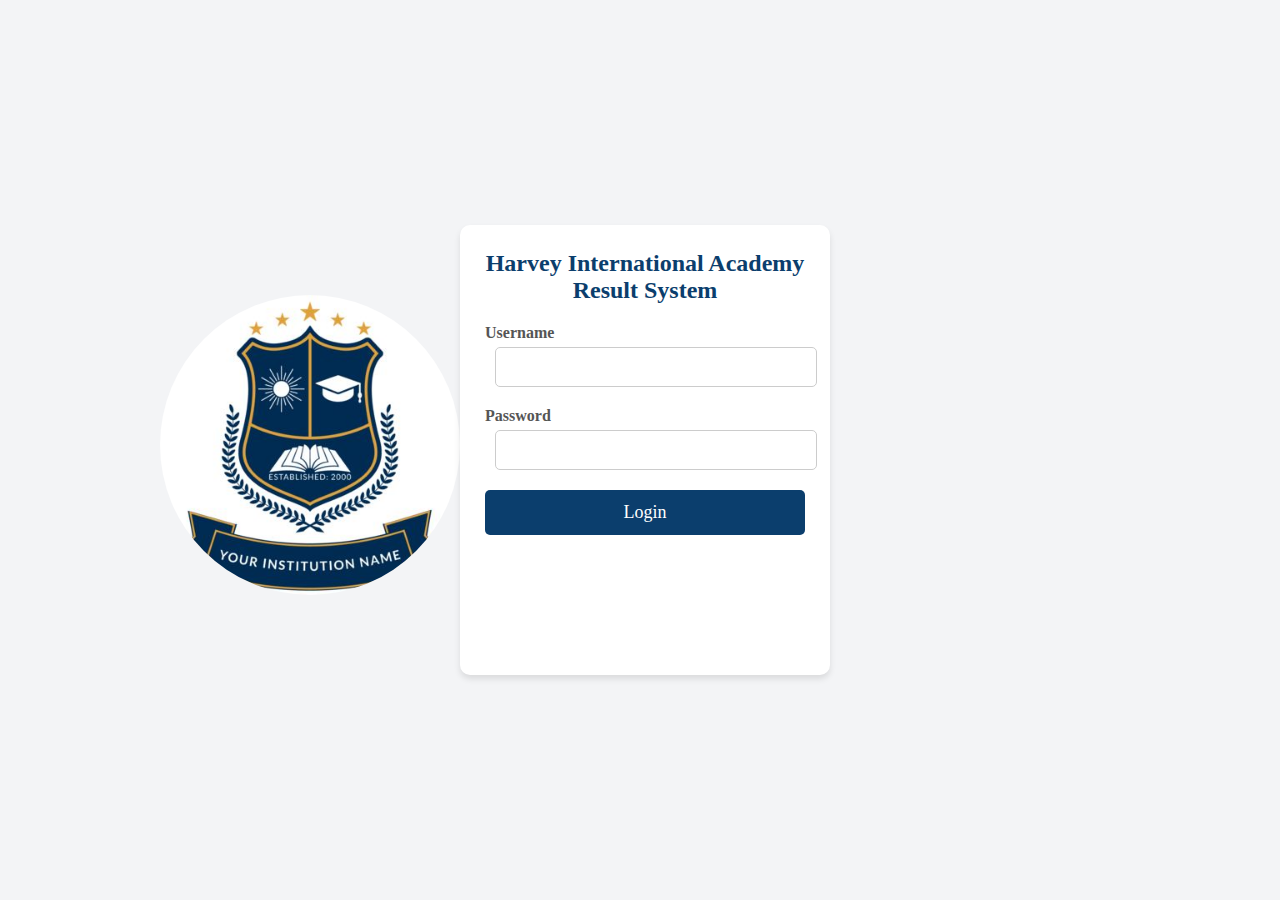
<file: index.html>
<!DOCTYPE html>
<html lang="en">
<head>
    <meta charset="UTF-8">
    <meta name="viewport" content="width=device-width, initial-scale=1.0">
    <title>Harvey International Academy</title>
    <link rel="stylesheet" type ="text/css" href ="index.css">
    <link rel="icon" type="image/png" href="Education And College Logo Design Template Vector, School Logo, Education Logo, Institute Logo PNG and Vector with Transparent Background for Free Download.jpeg">
</head>
<body>
    <div class="mainicon">
        <img class="mainicon1" src="Education And College Logo Design Template Vector, School Logo, Education Logo, Institute Logo PNG and Vector with Transparent Background for Free Download.jpeg" alt="school icon">
    </div>
<div class="login">
    <div class="login-container">
         <h2 class="words">Harvey International Academy <br>Result System</h2>
       
        <form>
            <div class="form-group">
                <label for="username">Username</label>
                <input type="text" id="username" name="username" required>
            </div>
            <div class="form-group">
                <label for="password">Password</label>
                <input type="password" id="password" name="password" required>
            </div>
            <button onclick="window.location.href='main.html'" type="submit" class="login-btn">Login</button>
            
        </form>
    </div>
</div>
    
</body>
</html>
</file>
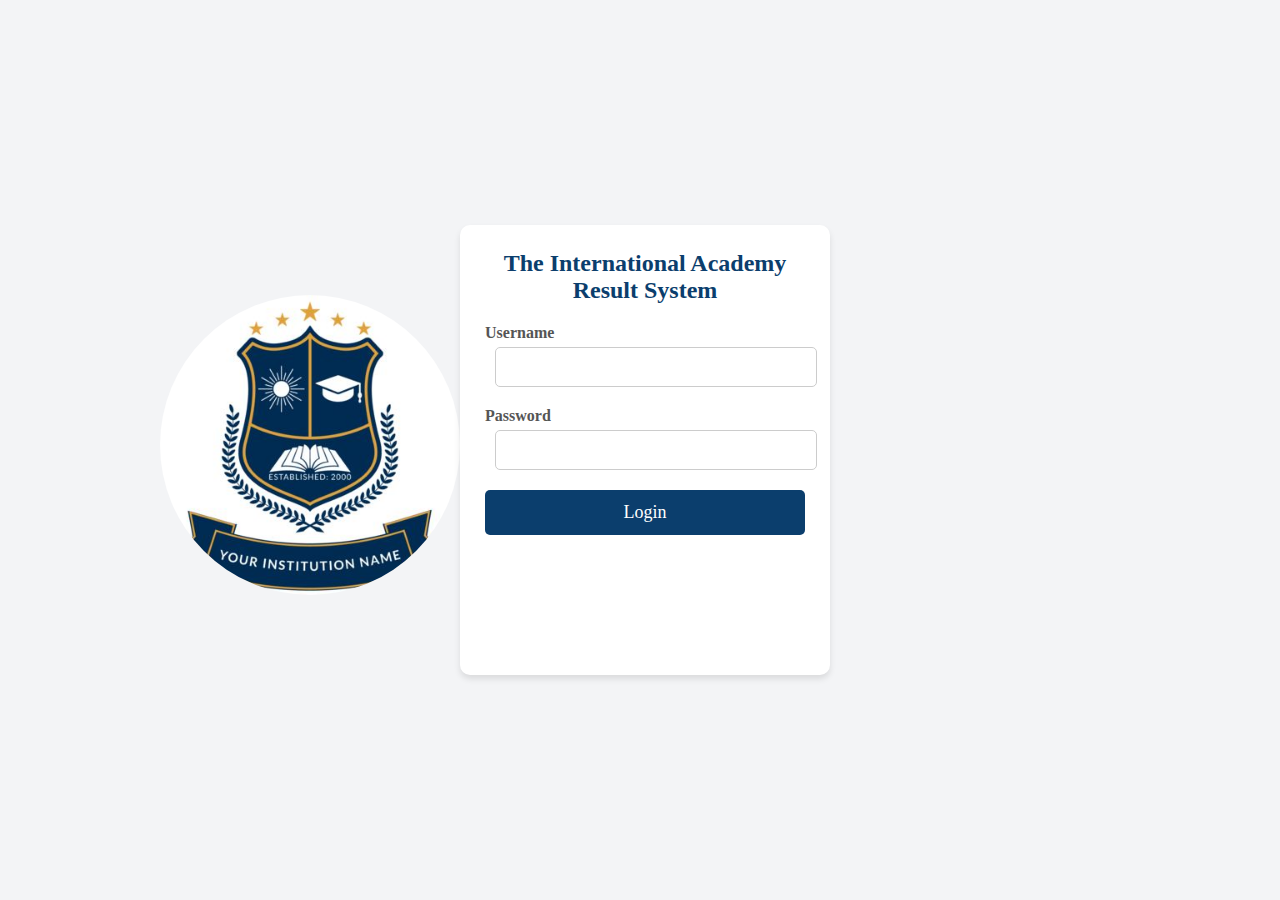
<file: html/index.html>
<!DOCTYPE html>
<html lang="en">
<head>
    <meta charset="UTF-8">
    <meta name="viewport" content="width=device-width, initial-scale=1.0">
    <title>Harvey International Academy</title>
    <link rel="stylesheet" type ="text/css" href ="../css/index.css">
    <link rel="icon" type="image/png" href="images/Education And College Logo Design Template Vector, School Logo, Education Logo, Institute Logo PNG and Vector with Transparent Background for Free Download.jpeg">
</head>
<body>
    <div class="mainicon">
        <img class="mainicon1" src="../images/Education And College Logo Design Template Vector, School Logo, Education Logo, Institute Logo PNG and Vector with Transparent Background for Free Download.jpeg" alt="school icon">
    </div>
<div class="login">
    <div class="login-container">
         <h2 class="words">The International Academy <br>Result System</h2>
       
        <form action="../php/login.php" method="POST">
            <div class="form-group">
                <label for="username">Username</label>
                <input type="text" id="username" name="username" required>
            </div>
            <div class="form-group">
                <label for="password">Password</label>
                <input type="password" id="password" name="password" required>
            </div>
            <button type="submit" class="login-btn">Login</button>
            
        </form>
    </div>
</div>
    
</body>
</html>
</file>
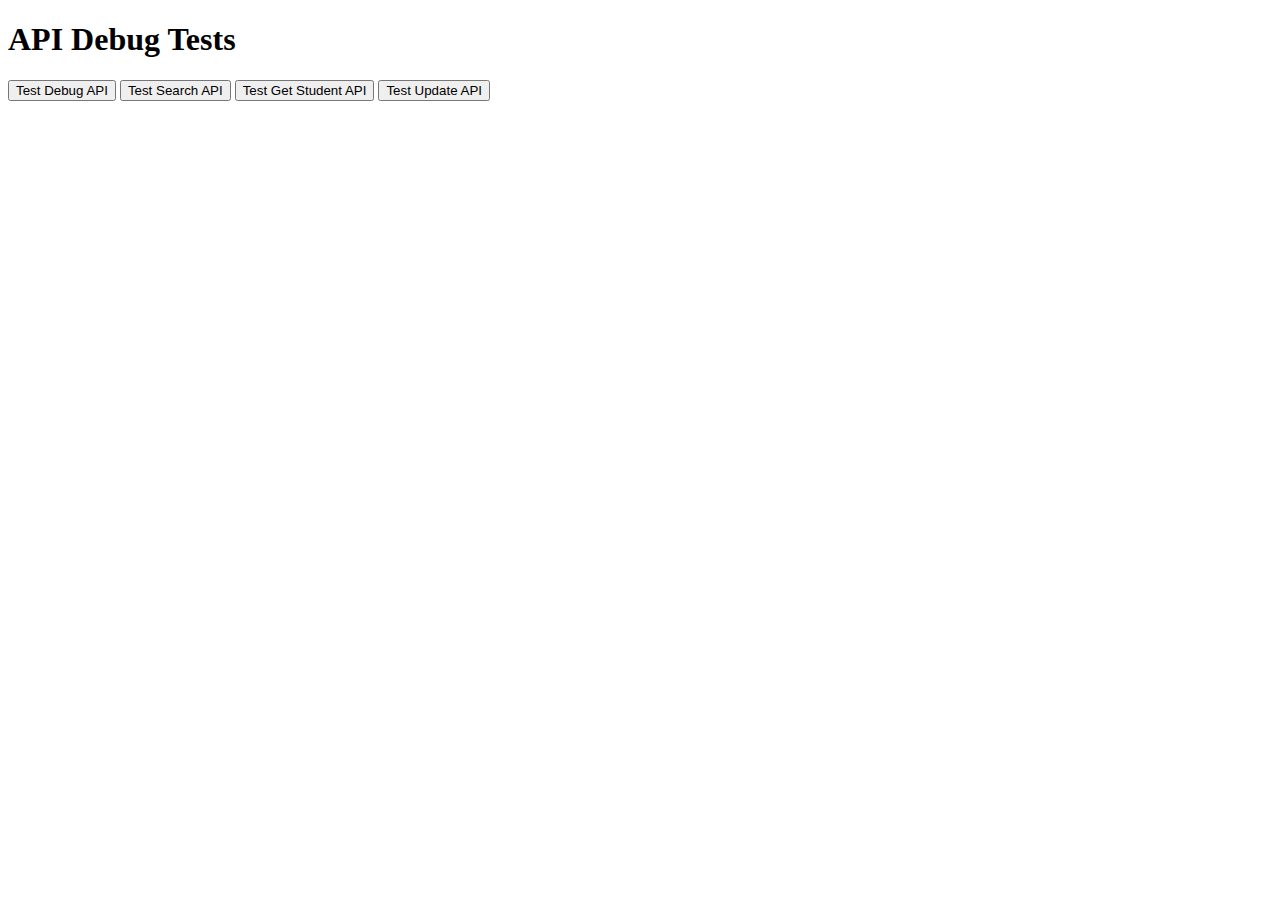
<file: debug_api_test.html>
<!DOCTYPE html>
<html>
<head>
    <title>API Debug Test</title>
    <script src="https://code.jquery.com/jquery-3.6.0.min.js"></script>
</head>
<body>
    <h1>API Debug Tests</h1>

    <button onclick="testDebugAPI()">Test Debug API</button>
    <button onclick="testSearchAPI()">Test Search API</button>
    <button onclick="testGetStudentAPI()">Test Get Student API</button>
    <button onclick="testUpdateAPI()">Test Update API</button>

    <div id="results"></div>

    <script>
        function testDebugAPI() {
            $('#results').html('<p>Testing debug API...</p>');
            $.get('../php/debug_api.php')
                .done(function(data) {
                    $('#results').html('<h3>✅ Debug API Success:</h3><pre>' + JSON.stringify(data, null, 2) + '</pre>');
                })
                .fail(function(xhr, status, error) {
                    $('#results').html('<h3>❌ Debug API Failed:</h3><p>Status: ' + xhr.status + '</p><p>Response: ' + xhr.responseText + '</p>');
                });
        }

        function testSearchAPI() {
            $('#results').html('<p>Testing search API...</p>');
            $.get('../php/search_students.php', {type: 'name', query: 'test'})
                .done(function(data) {
                    $('#results').html('<h3>✅ Search API Success:</h3><pre>' + JSON.stringify(data, null, 2) + '</pre>');
                })
                .fail(function(xhr, status, error) {
                    $('#results').html('<h3>❌ Search API Failed:</h3><p>Status: ' + xhr.status + '</p><p>Response: ' + xhr.responseText + '</p>');
                });
        }

        function testGetStudentAPI() {
            $('#results').html('<p>Testing get student API...</p>');
            $.get('../php/get_student_details.php', {id: 'TEST001'})
                .done(function(data) {
                    $('#results').html('<h3>✅ Get Student API Success:</h3><pre>' + JSON.stringify(data, null, 2) + '</pre>');
                })
                .fail(function(xhr, status, error) {
                    $('#results').html('<h3>❌ Get Student API Failed:</h3><p>Status: ' + xhr.status + '</p><p>Response: ' + xhr.responseText + '</p>');
                });
        }

        function testUpdateAPI() {
            $('#results').html('<p>Testing update API...</p>');
            const testData = {
                studentId: 'TEST001',
                mathematics: 85,
                chemistry: 90,
                biology: 88
            };

            $.ajax({
                url: '../php/update_marks.php',
                method: 'POST',
                contentType: 'application/json',
                data: JSON.stringify(testData),
                success: function(data) {
                    $('#results').html('<h3>✅ Update API Success:</h3><pre>' + JSON.stringify(data, null, 2) + '</pre>');
                },
                error: function(xhr, status, error) {
                    $('#results').html('<h3>❌ Update API Failed:</h3><p>Status: ' + xhr.status + '</p><p>Response: ' + xhr.responseText + '</p>');
                    console.log('Full error details:', {xhr: xhr, status: status, error: error});
                }
            });
        }
    </script>
</body>
</html>
</file>
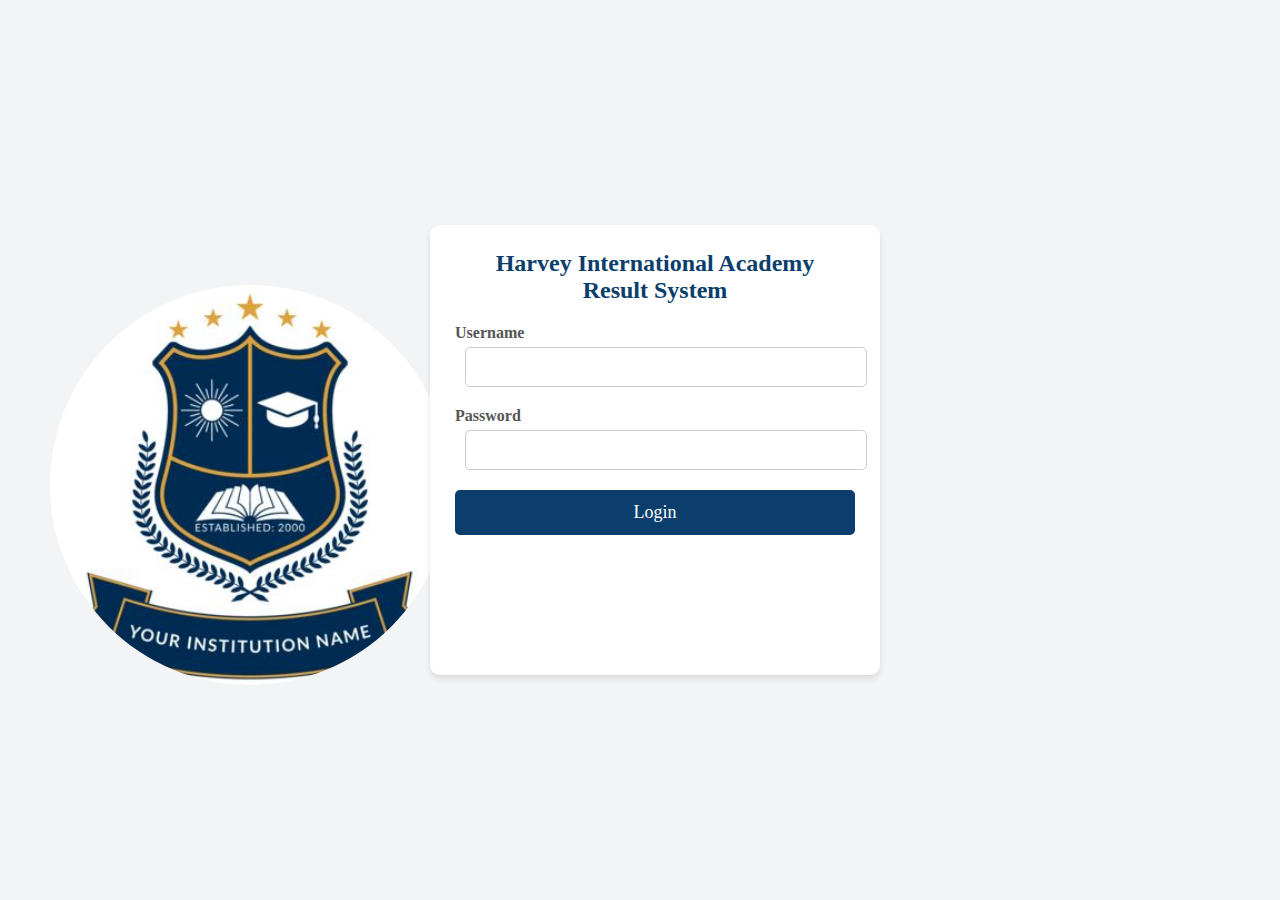
<file: Loginpage.html>
<!DOCTYPE html>
<html lang="en">
<head>
    <meta charset="UTF-8">
    <meta name="viewport" content="width=device-width, initial-scale=1.0">
    <title>Harvey International Academy</title>
    <link rel="stylesheet" type ="text/css" href ="Loginpage.css">
    <link rel="icon" type="image/png" href="Education And College Logo Design Template Vector, School Logo, Education Logo, Institute Logo PNG and Vector with Transparent Background for Free Download.jpeg">
</head>
<body>
    <div class="mainicon">
        <img class="mainicon1" src="Education And College Logo Design Template Vector, School Logo, Education Logo, Institute Logo PNG and Vector with Transparent Background for Free Download.jpeg" alt="school icon">
    </div>
<div class="login">
    <div class="login-container">
         <h2 class="words">Harvey International Academy <br>Result System</h2>
       
        <form>
            <div class="form-group">
                <label for="username">Username</label>
                <input type="text" id="username" name="username" required>
            </div>
            <div class="form-group">
                <label for="password">Password</label>
                <input type="password" id="password" name="password" required>
            </div>
            <button onclick="window.location.href='Mainpage.html'" type="submit" class="login-btn">Login</button>
            
        </form>
    </div>
</div>
    
</body>
</html>
</file>
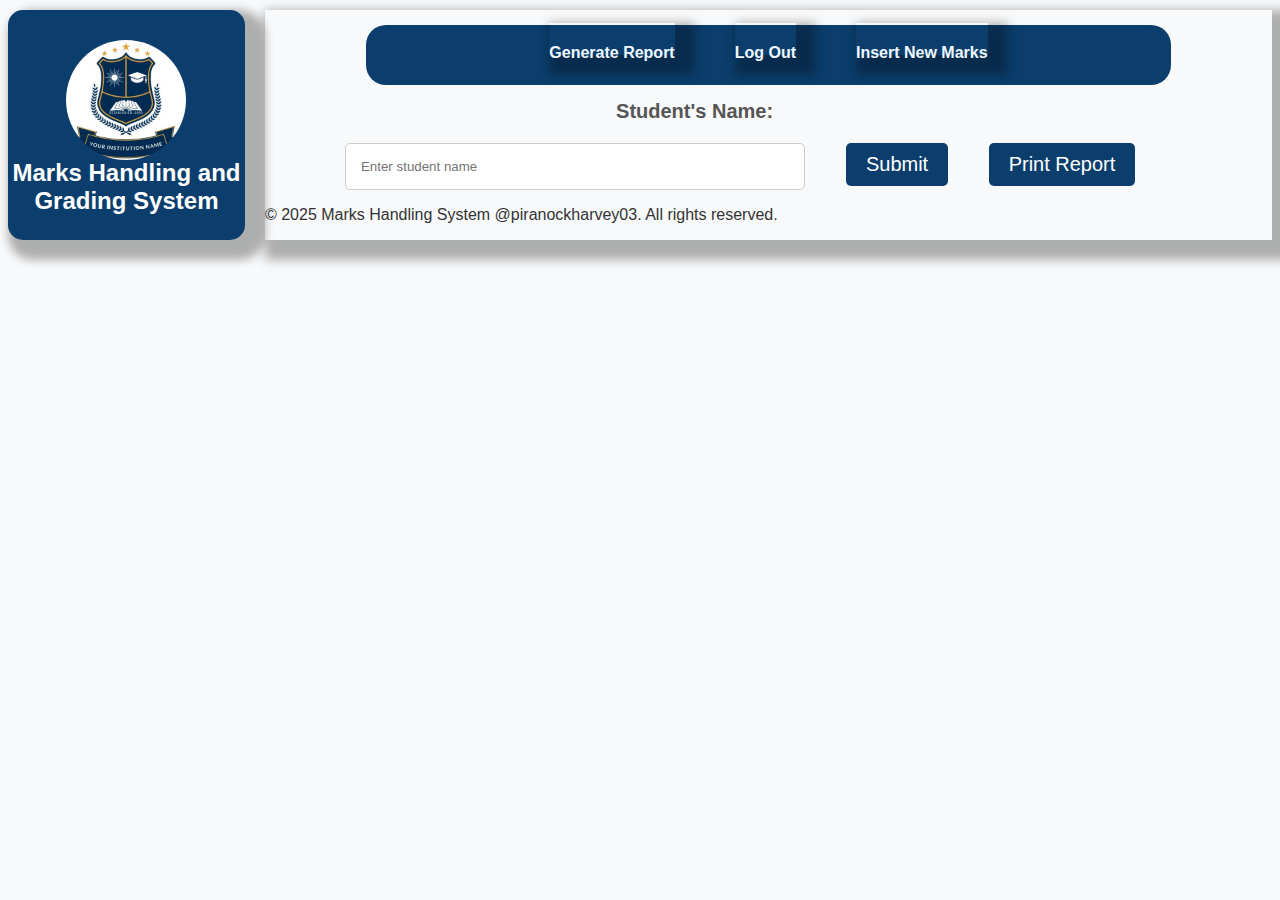
<file: html/generatereport.html>
<!DOCTYPE html>
<html lang="en">

<head>
    <meta charset="UTF-8">
    <meta name="viewport" content="width=device-width, initial-scale=1.0">
    <title>Marks Handling System</title>
    <link rel="icon" type="image/x-icon"
        href="images/Education And College Logo Design Template Vector, School Logo, Education Logo, Institute Logo PNG and Vector with Transparent Background for Free Download.jpeg">
    <link rel="stylesheet" href="../css/report.css">

</head>

<body>
    <div class="navContainer">
        <header>
            <div class="container">
                <!--<a href="../html/index.html" class="logout">LOG OUT</a> -->
                <div class="mainicon">
                    <img class="mainicon1"
                        src="../images/Education And College Logo Design Template Vector, School Logo, Education Logo, Institute Logo PNG and Vector with Transparent Background for Free Download.jpeg"
                        alt="school icon">
                    <h1>Marks Handling and Grading System</h1>
                </div>
            </div>
        </header>
    </div>

    <div class="bodyContainer">
        <main>
            <div class="container">
                <div class="container1">
                    <div class="report">
                        <h4><a href="generatereport.html" style="color: aliceblue;text-decoration: none;">Generate
                                Report</a></h4>
                    </div>
                    <div class="report">
                        <h4><a href="index.html" style="color: aliceblue; text-decoration: none;">Log Out</a></h4>
                    </div>
                    <div class="report">
                        <h4><a href="main.html" style="color: aliceblue; text-decoration: none;">Insert New Marks</a>
                        </h4>
                    </div>
                </div>
                <section class="input-section">
                    <form id="marksForm" action="../php/reports.php" method="POST">
                        <div class="form-group">
                            <label for="studentName">Student's Name:</label>
                            <input type="text" id="studentName" name="studentName" placeholder="Enter student name"
                                required>

                            <button id="js1" type="submit" onclick="sent" class="btn">Submit</button>
                            <button id="js1" type="submit" onclick="sent" class="btn">Print Report</button>

                        </div>

                    </form>
                </section>

                <footer class="containerDown">
                    <div>
                        <p>&copy; 2025 Marks Handling System @piranockharvey03. All rights reserved.</p>
                    </div>
                </footer>
            </div>

</body>

</html>
</file>
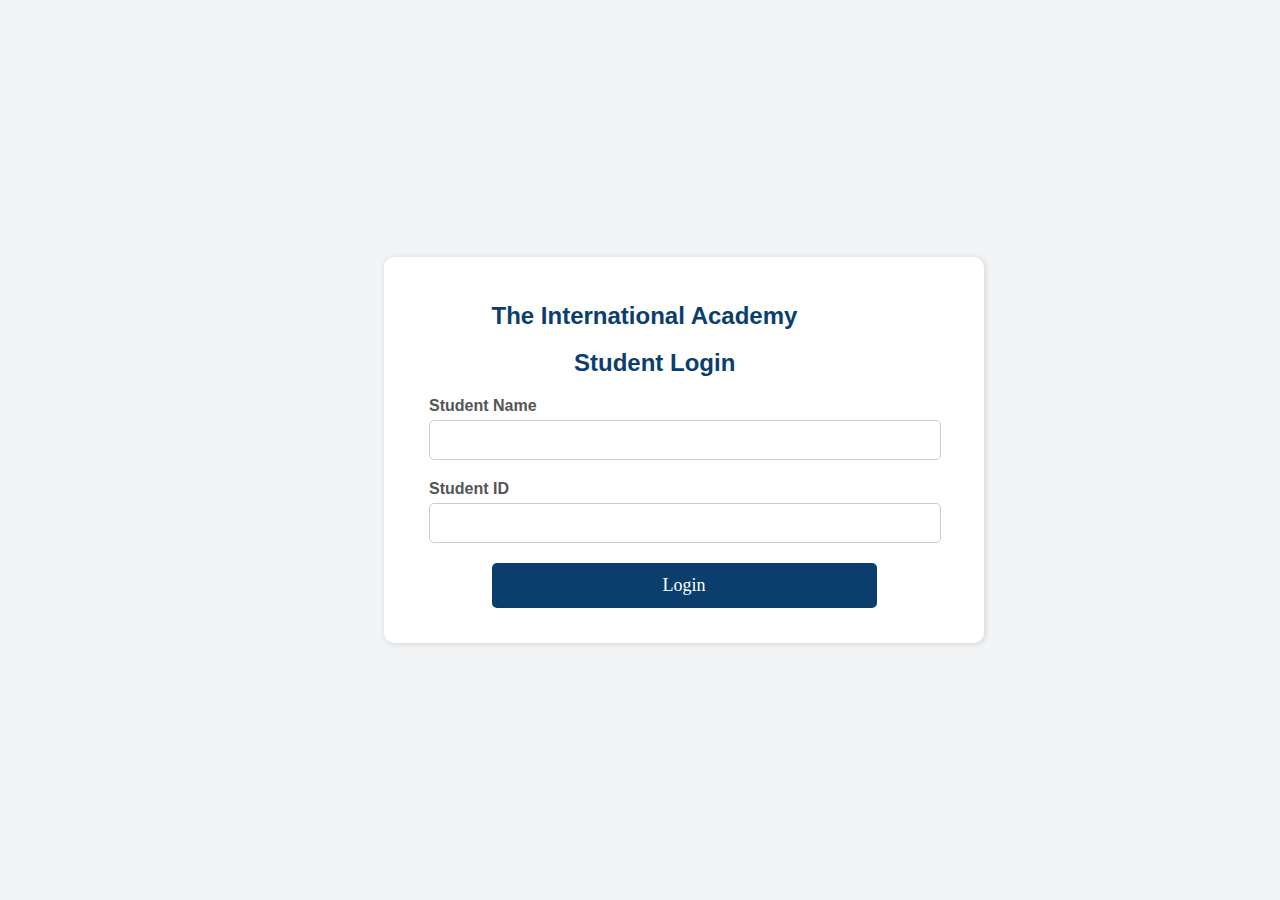
<file: html/student.html>
<!DOCTYPE html>
<html lang="en">

<head>
    <meta charset="UTF-8">
    <meta name="viewport" content="width=device-width, initial-scale=1.0">
    <link rel="stylesheet" type="text/css" href="../css/index1.css">

    <title>Student</title>
</head>

<body>

    <div class="form">
        <!--  <div class="loginStage">
            <div>
                <h2>Teacher</h2>
            </div>

            <div class="form-group">
                <label for="username">Username</label>
                <input type="text" id="username" name="username" required>
            </div>

            <div class="form-group">
                <label for="password">Password</label>
                <input type="password" id="password" name="password" required>
            </div>
            <button  id="js2" onclick="sent" type="submit" class="login-btn">Login</button>
        </div>-->

        <div class="loginStage">
            <div>
                <h2 style="margin-left: 15%;">The International Academy</h2>

                <h2 style="margin-left: 30%;"> Student Login</h2>
            </div>
            <form action="../php/studentlogin.php" method="post">
                <div class="form-group">
                    <label for="studentName">Student Name</label>
                    <input type="text" id="studentName" name="studentName" required>
                </div>

                <div class="form-group">
                    <label for="studentid">Student ID</label>
                    <input type="password" id="studentid" name="studentid" required>
                </div>
                <button id="js2" onclick="sent" type="submit" class="login-btn">Login</button>
            </form>
        </div>


    </div>
</body>

</html>
</file>
<file: index.css>
body {
    font-family: 'Times New Roman', Times, serif;
    background-color: #f3f4f6; 
    margin: 0;
    display: flex;
    justify-content: center;
    align-items: center;
    height: 100vh;
    color: rgb(11, 62, 109);
    margin-right:-40px;
}

.mainicon {
    margin-top: -30px;
    width: 30px;
    height: 80px;
    margin-left: -270px;
}
.mainicon1 {
    border-radius: 200px; 
    margin-left: -60px;
    margin-top: -100px;
    width: 300px;
   
}

.login-container {
    background-color: #ffffff;
    padding: 25px;
    border-radius: 10px;
    box-shadow: 0 4px 6px rgba(0, 0, 0, 0.1);
    width: 320px; 
    min-height: 400px; 
    margin-left: 210px;
}

.login-container h2 {
    margin: 0 0 20px;
    text-align: center;
    color: rgb(11, 62, 109);
 }
.login-container h1 {
    margin: 0 0 20px;
    color: #555; 
    font-size: 17px;
}

.form-group {
    margin-bottom: 20px; 
    font-family: 'Times New Roman', Times, serif;
}

.form-group label {
    display: block;
    font-weight: bold;
    margin-bottom: 5px;
    color: #555;
}

.form-group input,
.form-group select {
    width: calc(100% - 20px); 
    padding: 10px;
    border: 1px solid #ccc;
    border-radius: 5px;
    font-size: 16px;
    margin-left: 10px;
}

.form-group input:focus,
.form-group select:focus {
    outline: none;
    border-color: rgb(42, 124, 111);
    box-shadow: 0 0 5px rgba(42, 124, 111, 0.5);
}

.login-btn {
    width: 100%;
    padding: 12px;
    background-color: rgb(11, 62, 109);
    color: #ffffff;
    border: none;
    border-radius: 5px;
    font-size: 18px;
    cursor: pointer;
    font-family: 'Times New Roman', Times, serif;
    transition: background-color 0.3s ease;
}

.login-btn:hover {
    background-color: rgb(54, 175, 155); 
}

.container {
    text-align: center;
}

input[type="file"] {
    margin-top: 10px;
    padding: 5px;
    border: none;
    font-size: 14px;
    cursor: pointer;
    background-color: #f9f9f9;
    color: #333;
}
</file>
<file: css/index.css>
body {
    font-family: 'Times New Roman', Times, serif;
    background-color: #f3f4f6; 
    margin: 0;
    display: flex;
    justify-content: center;
    align-items: center;
    height: 100vh;
    color: rgb(11, 62, 109);
    margin-right:-40px;
}

.mainicon {
    margin-top: -30px;
    width: 30px;
    height: 80px;
    margin-left: -270px;
}
.mainicon1 {
    border-radius: 200px; 
    margin-left: -60px;
    margin-top: -100px;
    width: 300px;
   
}

.login-container {
    background-color: #ffffff;
    padding: 25px;
    border-radius: 10px;
    box-shadow: 0 4px 6px rgba(0, 0, 0, 0.1);
    width: 320px; 
    min-height: 400px; 
    margin-left: 210px;
}

.login-container h2 {
    margin: 0 0 20px;
    text-align: center;
    color: rgb(11, 62, 109);
 }
.login-container h1 {
    margin: 0 0 20px;
    color: #555; 
    font-size: 17px;
}

.form-group {
    margin-bottom: 20px; 
    font-family: 'Times New Roman', Times, serif;
}

.form-group label {
    display: block;
    font-weight: bold;
    margin-bottom: 5px;
    color: #555;
}

.form-group input,
.form-group select {
    width: calc(100% - 20px); 
    padding: 10px;
    border: 1px solid #ccc;
    border-radius: 5px;
    font-size: 16px;
    margin-left: 10px;
}

.form-group input:focus,
.form-group select:focus {
    outline: none;
    border-color: rgb(42, 124, 111);
    box-shadow: 0 0 5px rgba(42, 124, 111, 0.5);
}

.login-btn {
    width: 100%;
    padding: 12px;
    background-color: rgb(11, 62, 109);
    color: #ffffff;
    border: none;
    border-radius: 5px;
    font-size: 18px;
    cursor: pointer;
    font-family: 'Times New Roman', Times, serif;
    transition: background-color 0.3s ease;
}

.login-btn:hover {
    background-color: rgb(54, 175, 155); 
}

.container {
    text-align: center;
}

input[type="file"] {
    margin-top: 10px;
    padding: 5px;
    border: none;
    font-size: 14px;
    cursor: pointer;
    background-color: #f9f9f9;
    color: #333;
}
</file>
<file: Loginpage.css>
body {
    font-family: 'Times New Roman', Times, serif;
    background-color: #f3f4f6; 
    margin: 0;
    display: flex;
    justify-content: center;
    align-items: center;
    height: 100vh;
    color: rgb(11, 62, 109);
    margin-right:-40px;
}

.mainicon {
    margin-top: -30px;
    width: 50px;
    height: 100px;
    margin-left: -270px;
}
.mainicon1 {
    border-radius: 200px; 
    margin-left: -120px;
    margin-top: -100px;
    width: 400px;
   
}

.login-container {
    background-color: #ffffff;
    padding: 25px;
    border-radius: 10px;
    box-shadow: 0 4px 6px rgba(0, 0, 0, 0.1);
    width: 400px; 
    min-height: 400px; 
    margin-left: 210px;
}

.login-container h2 {
    margin: 0 0 20px;
    text-align: center;
    color: rgb(11, 62, 109);
 }
.login-container h1 {
    margin: 0 0 20px;
    color: #555; 
    font-size: 17px;
}

.form-group {
    margin-bottom: 20px; 
    font-family: 'Times New Roman', Times, serif;
}

.form-group label {
    display: block;
    font-weight: bold;
    margin-bottom: 5px;
    color: #555;
}

.form-group input,
.form-group select {
    width: calc(100% - 20px); 
    padding: 10px;
    border: 1px solid #ccc;
    border-radius: 5px;
    font-size: 16px;
    margin-left: 10px;
}

.form-group input:focus,
.form-group select:focus {
    outline: none;
    border-color: rgb(42, 124, 111);
    box-shadow: 0 0 5px rgba(42, 124, 111, 0.5);
}

.login-btn {
    width: 100%;
    padding: 12px;
    background-color: rgb(11, 62, 109);
    color: #ffffff;
    border: none;
    border-radius: 5px;
    font-size: 18px;
    cursor: pointer;
    font-family: 'Times New Roman', Times, serif;
    transition: background-color 0.3s ease;
}

.login-btn:hover {
    background-color: rgb(54, 175, 155); 
}

.container {
    text-align: center;
}

input[type="file"] {
    margin-top: 10px;
    padding: 5px;
    border: none;
    font-size: 14px;
    cursor: pointer;
    background-color: #f9f9f9;
    color: #333;
}
</file>
<file: css/report.css>
body {
    font-family: 'Lucida Sans', 'Lucida Sans Regular', 'Lucida Grande', 'Lucida Sans Unicode', Geneva, Verdana, sans-serif;
    background-color: #f8f9fa;
    color: #333;
    display: flex;
    align-content: space-between;
    margin-top: 10px;    
}

.container1 {
    display: flex;
    background-color: rgb(11, 62, 109);
    color: #f8f9fa;
    justify-content: center;
    margin: space;
    max-width: 80%;
    max-height: 60px;
    margin-top: 15px;
    margin-left: 10%;
    border-radius: 20px;
}
.bodyContainer {
    box-shadow: 10px 10px 10px 10px rgba(0, 0, 0, 00.3);
    margin-left: 20px;
    width: 85%;
}


.report {
    display: flex;
    margin: 30px;
    margin-top: -2px;
    box-shadow: 10px 10px 10px 10px rgba(0, 0, 0, 00.3);
}

.mainicon1 {
    border-radius: 150px;
    width: 120px;
    height: 120px;
}


.navContainer {
    width: 20%;
    background-color: rgb(11, 62, 109);
    border-radius: 15px;
    box-shadow: 10px 10px 10px 10px rgba(0, 0, 0, 00.3);
}

header {
    background-color: rgb(11, 62, 109);
    color: white;
    text-align: center;
    margin-top: 30px;
}

header h1 {
    font-size: 1.5rem;
    margin-top: -5px;
}
.form-group {
    margin-top: 3%;
    margin-left: 70px;
}

.form-group label {
    display: block;
    font-weight: bold;
    margin-top: -15px;
    font-size: 20px;
    color: #555;
    margin-left: 30%;
}

.form-group input,
.form-group select {
    width: calc(50% - 40px);
    padding: 15px;
    border: 1px solid #ccc;
    border-radius: 5px;
    margin-left: 10px;
}

.form-group input:focus,
.form-group select:focus {
    outline: none;
    border-color: rgb(42, 124, 111);
    box-shadow: 0 0 5px rgba(42, 124, 111, 0.5);
}


button.btn {
    background-color: rgb(11, 62, 109);
    color: white;
    padding: 10px 20px;
    border: none;
    border-radius: 5px;
    margin-top: 20px;
    margin-left: 20px;
    cursor: pointer;
    margin-left: 36px;
    font-family: 'Lucida Sans', 'Lucida Sans Regular', 'Lucida Grande', 'Lucida Sans Unicode', Geneva, Verdana, sans-serif;
    font-size: 20px;
    margin: space-between;

}
</file>
<file: css/index1.css>
body {
    font-family: 'Lucida Sans', 'Lucida Sans Regular', 'Lucida Grande', 'Lucida Sans Unicode', Geneva, Verdana, sans-serif;
    background-color: #f3f4f6;
    margin: 0 0 0 30%;
    height: 100vh;
    color: rgb(11, 62, 109);

    /* Added flexbox for centering */
    align-items: center;
    align-content: center;
}

.mainicon1 {
    border-radius: 10px;
    width: 150px;
    height: 150px;
    margin-left: 20%;
}

.form {
    display: flex;
    flex-wrap: wrap;
    /* allow wrap on smaller screens */
}

.form-group {
    margin: 20px;
    margin-bottom: 20px;
    flex: 1 1 300px;
    /* flexible but min 300px wide */
    min-width: 280px;
}

.loginStage {
    background-color: #ffffff;
    padding: 25px;
    border-radius: 10px;
    box-shadow: 1px 1px 5px 1px rgba(0, 0, 0, 0.1);
    width:100%;
    max-width: 600px;
    box-sizing: border-box;
}

.form-group label {
    display: block;
    font-weight: bold;
    margin-bottom: 5px;
    color: #555;
}

.form-group input,
.form-group select {
    width: calc(100% - 20px);
    padding: 10px;
    border: 1px solid #ccc;
    border-radius: 5px;
    font-size: 16px;
}

.form-group input:focus,
.form-group select:focus {
    outline: none;
    border-color: rgb(42, 124, 111);
    box-shadow: 0 0 5px rgba(42, 124, 111, 0.5);
}

.login-btn {
    width: 70%;
    margin-left: 15%;
    margin-bottom: 10px;
    padding: 12px;
    background-color: rgb(11, 62, 109);
    color: #ffffff;
    border: none;
    border-radius: 5px;
    font-size: 18px;
    cursor: pointer;
    font-family: 'Times New Roman', Times, serif;
    transition: background-color 0.3s ease;
}

.login-btn:hover {
    background-color: rgb(54, 175, 155);
}

/* === RESPONSIVE STYLES === */

@media (max-width: 1024px) {
    body {
        margin-left: 10%;
    }

    .mainicon1 {
        margin-left: 10%;
        width: 120px;
        height: 120px;
    }

    .loginStage {
        width: 70%;
        padding: 20px;
    }

    .login-btn {
        width: 80%;
        margin-left: 10%;
    }
}

@media (max-width: 768px) {
    body {
        margin-left: 5%;
        flex-direction: column;
        height: auto;
        padding: 20px 0;
    }

    .mainicon1 {
        margin-left: 0;
        width: 100px;
        height: 100px;
    }

    .loginStage {
        width: 90%;
        padding: 15px;
    }

    .form {
        flex-direction: column;
        align-items: stretch;
    }

    .form-group {
        margin: 10px 0;
        min-width: 100%;
        flex: none;
    }

    .form-group input,
    .form-group select {
        width: 100%;
        margin-left: 0;
    }

    .login-btn {
        width: 100%;
        margin-left: 0;
    }
}

@media (max-width: 480px) {
    body {
        margin-left: 0;
        padding: 10px 5px;
    }

    .mainicon1 {
        width: 80px;
        height: 80px;
    }

    .loginStage {
        width: 100%;
        padding: 10px;
    }

    .form-group label {
        font-size: 14px;
    }

    .form-group input,
    .form-group select {
        font-size: 14px;
        padding: 8px;
    }

    .login-btn {
        font-size: 16px;
        padding: 10px;
    }
}
</file>
